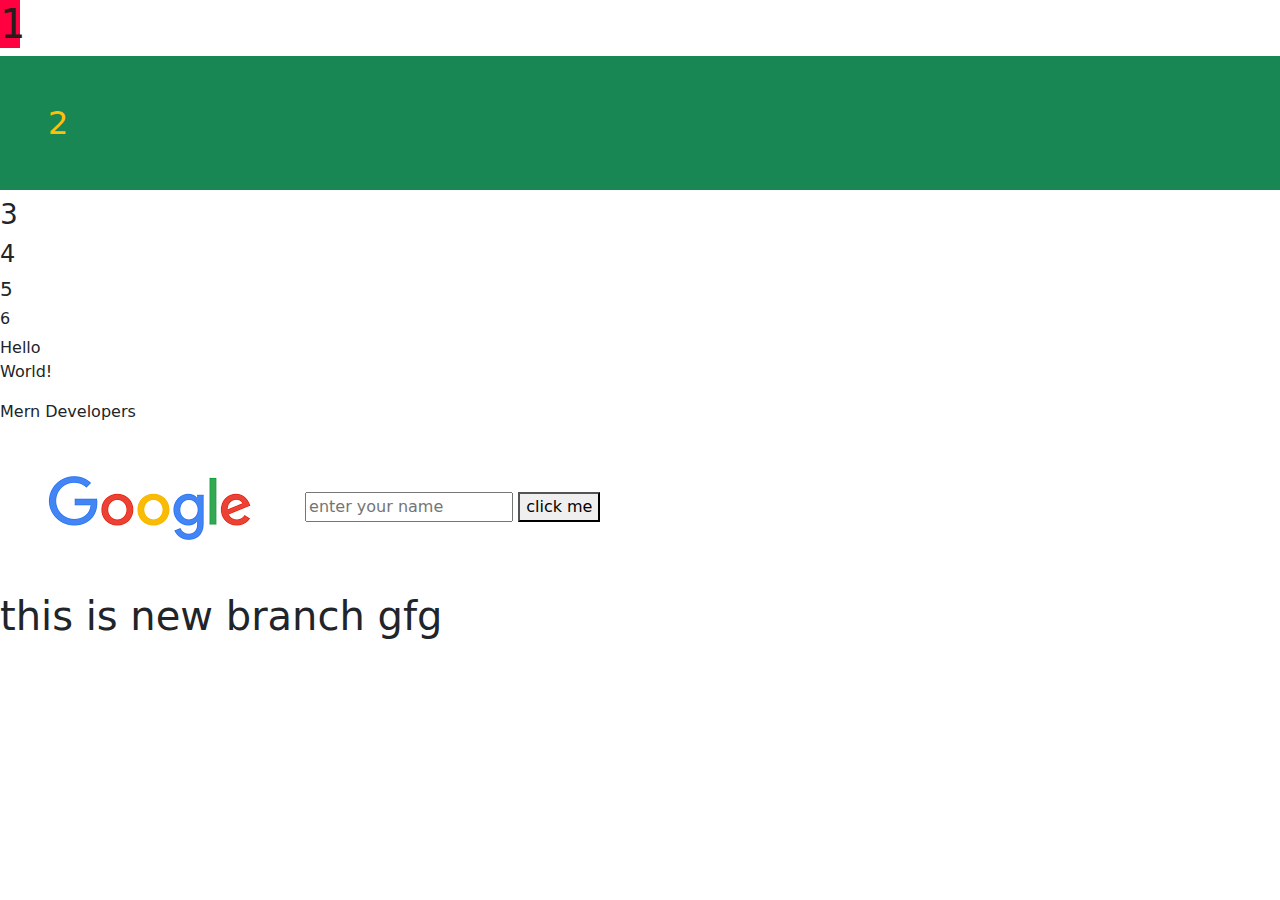
<file: index.html>
<!DOCTYPE html>
<html lang="en">

<head>
    <meta charset="UTF-8">
    <meta name="viewport" content="width=device width, initial-scale=1.0">
    <title>MERN session</title>
    <link href="https://cdn.jsdelivr.net/npm/bootstrap@5.3.3/dist/css/bootstrap.min.css" rel="stylesheet"
        integrity="sha384-QWTKZyjpPEjISv5WaRU9OFeRpok6YctnYmDr5pNlyT2bRjXh0JMhjY6hW+ALEwIH" crossorigin="anonymous">

    <!-- <link rel="stylesheet" href="style.css"> -->
    <style>
         /* h2 {  
            color: blue(106, 240, 148);
           }    */

        /* tag selector */
        /* .h3-tag { 
            background-color: blueviolet;
        } */

        /* class selector */
        /* #h4-tag {
            background-color: brown;
        } */

        /* id selector */
        /* input[placeholder] {
            background-color: blueviolet;
        } */

        /* attribute selector 
         div p{ 
         background-color: yellow; 
         }
         */
    </style>
</head>

<body>
    <h1 style="color: rgb(39, 29, 29);background-color: rgb(255, 0, 64);width: 20px;">1</h1>
    <h2 class="bg-success text-warning p-5">2</h2>
    <h3 class="h3-tag">3</h3>
    <h4 id="h4-tag">4</h4>
    <h5>5</h5>
    <h6>6</h6>
    <div>
        Hello
        <p>World!</p>
        <span>Mern Developers</span>
    </div>
    <img src="img.png" alt="no image found"><img>
    <input placeholder="enter your name " type="text">
    <button>click me</button>
    <h1>this is new branch gfg</h1>
    <script src="https://cdn.jsdelivr.net/npm/bootstrap@5.3.3/dist/js/bootstrap.bundle.min.js"
        integrity="sha384-YvpcrYf0tY3lHB60NNkmXc5s9fDVZLESaAA55NDzOxhy9GkcIdslK1eN7N6jIeHz"
        crossorigin="anonymous"></script>
</body>

</html>
</file>
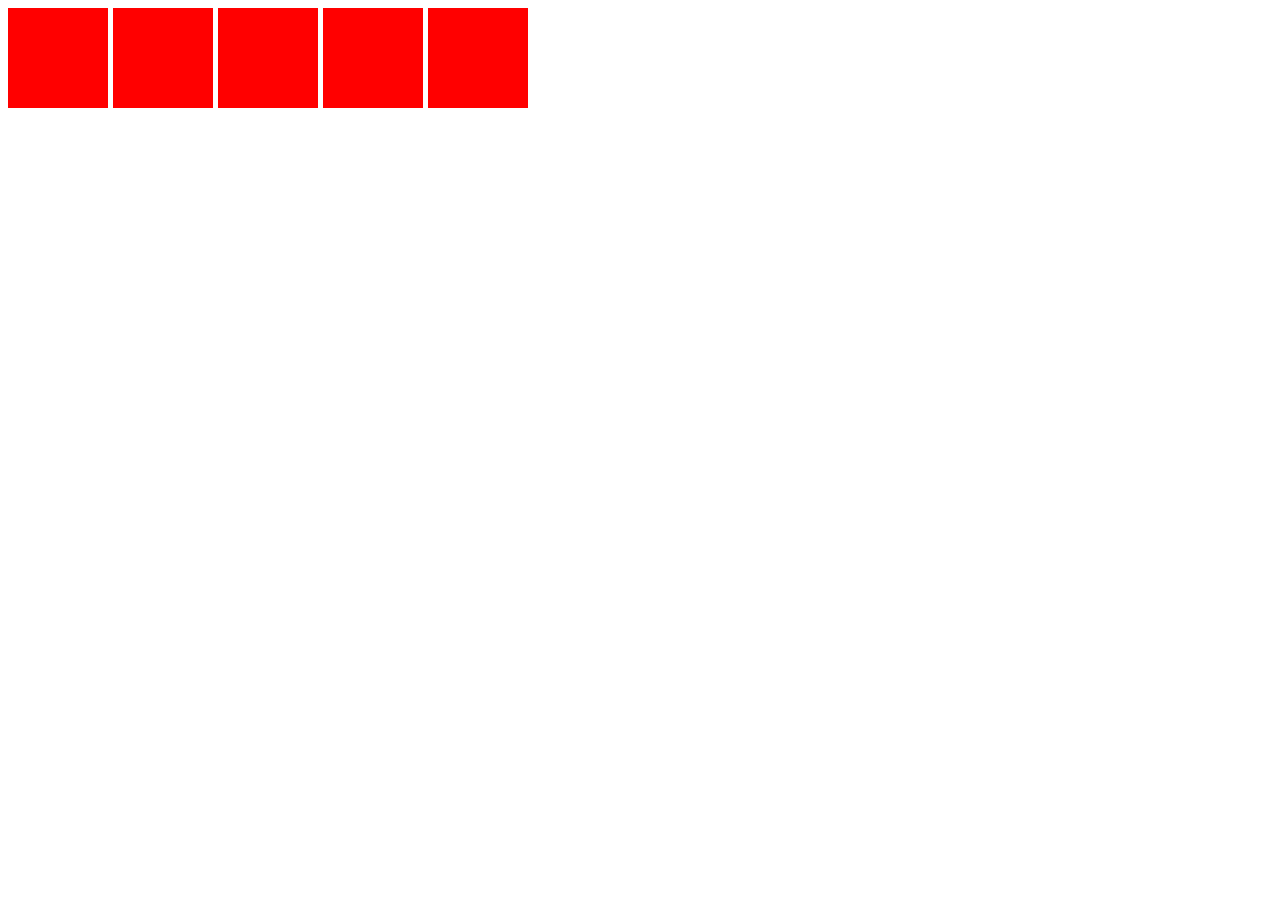
<file: WE-3/flex.html>
<!DOCTYPE html>
<html lang="en">
<head>
    <meta charset="UTF-8">
    <meta name="viewport" content="width=device-width, initial-scale=1.0">
    <title>flex</title>
    <style>
        .box{
            width: 100px;
            height: 100px;
            background-color: red;
        }

        .container{
            display: flex;
            gap: 5px;
        }
    </style>

</head>
<body>
   <div class="container">
    <div class="box"></div>
    <div class="box"></div>
    <div class="box"></div>
    <div class="box"></div>
    <div class="box"></div>
</body>
   </div>
</html>
</file>
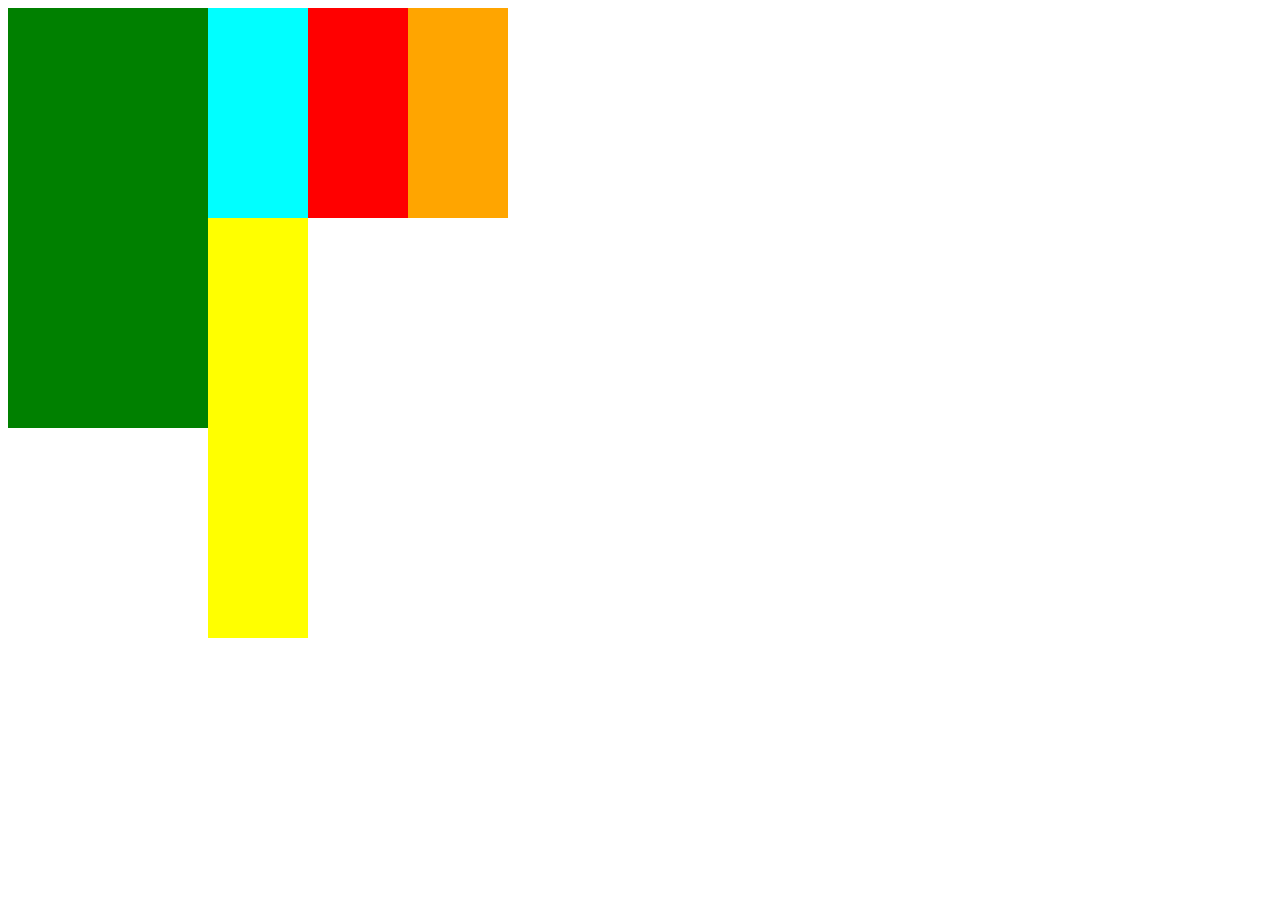
<file: WE-3/grid.html>
<!DOCTYPE html>
<html lang="en">

<head>
    <meta charset="UTF-8">
    <meta name="viewport" content="width=], initial-scale=1.0">
    <title>Grid...</title>
    <style>
        .container {
            display: grid;
            width: 100%;
            height: 70vh;
            /* grid-template-areas: ". H H H SM"
                "S C C C SM"
                "S C C C SM"
                "F F F F SM"
            ; */

            grid-template-columns: repeat(5,100px);
        }

        .header {
            /* grid-area: H; */
            background-color: green;
          grid-row:1/3;
            grid-column: 1/3;
        }

        .sidebar {
            /* grid-area: S; */
            background-color: yellow;
            grid-row: 2/4;
        }

        .content {
            /* grid-area: C; */
            background-color: cyan;
        }

        .footer {
            /* grid-area: F; */
            background-color: red;
        }

        .submain {
            /* grid-area: SM; */
            background-color: orange;
        }
    </style>
</head>

<body>
    <div class="container">
        <div class="header"></div>
        <div class="content"></div>
        <div class="sidebar"></div>
        <div class="footer"></div>
        <div class="submain"></div>
    </div>

</body>
</file>
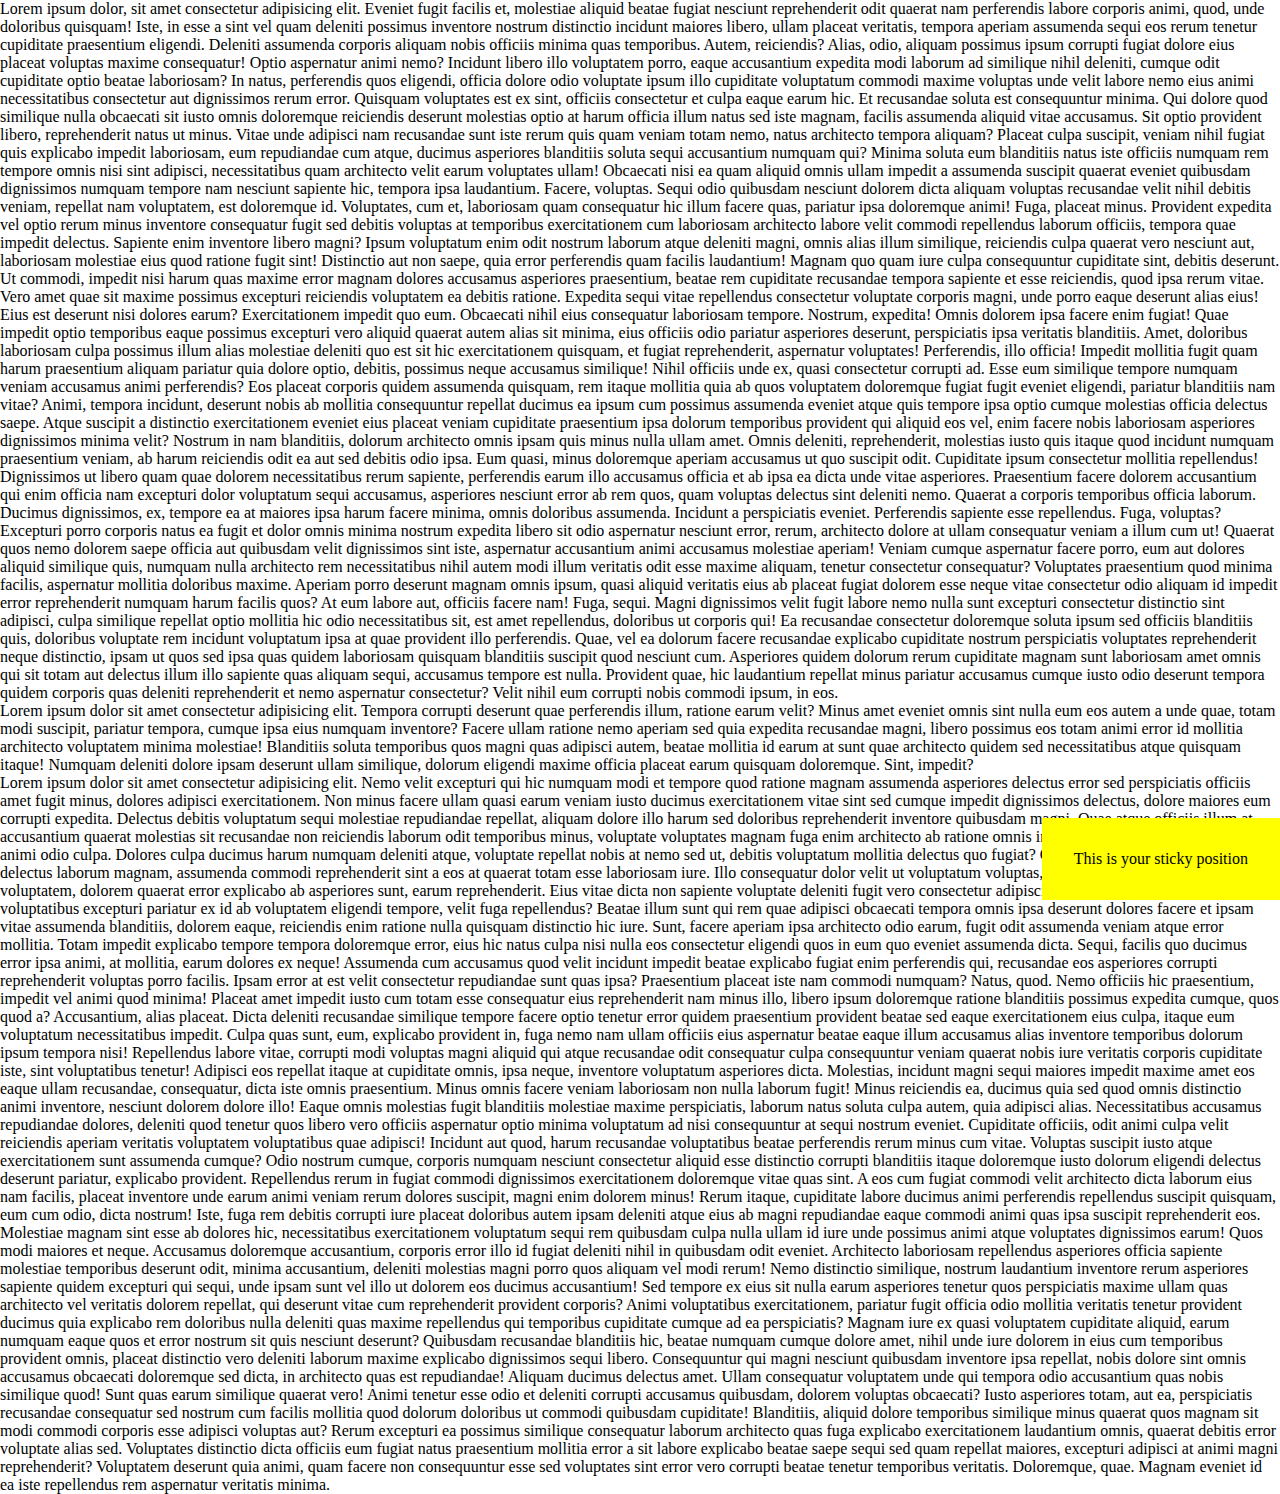
<file: WE-4/positions.html>
<!DOCTYPE html>
<html lang="en">
<head>
    <meta charset="UTF-8">
    <meta name="viewport" content="width=device-width, initial-scale=1.0">
    <title>Positions</title>
    <style>
        *{
            margin: 0;
        }



        /* ralative */
        /* .parent{
            width: 100vw;
            height: 40vh;
            background-color: red;
            position: relative;
        } */
           /* absolute */
        /* .child{
            width: 50px;
            height: 50px;
            background-color: yellow;
            position: absolute;
            top: 0;
            left: 0;
        } */
         /* .sticky{
            background-color: yellow;
            padding: 2rem;
            position: sticky;
            top: 0;
            bottom: 0;
         } */
          /* fix */
          .sticky{
            background-color: yellow;
            padding: 2rem;
            position: fixed;
            /* top: 0; */
            bottom: 0;
            right: 0;
          }
    </style>
</head>
<body>
    <!-- <div class="parent">
        <div class="child"></div>
    </div> -->
    <div>Lorem ipsum dolor, sit amet consectetur adipisicing elit. Eveniet fugit facilis et, molestiae aliquid beatae fugiat nesciunt reprehenderit odit quaerat nam perferendis labore corporis animi, quod, unde doloribus quisquam! Iste, in esse a sint vel quam deleniti possimus inventore nostrum distinctio incidunt maiores libero, ullam placeat veritatis, tempora aperiam assumenda sequi eos rerum tenetur cupiditate praesentium eligendi. Deleniti assumenda corporis aliquam nobis officiis minima quas temporibus. Autem, reiciendis? Alias, odio, aliquam possimus ipsum corrupti fugiat dolore eius placeat voluptas maxime consequatur! Optio aspernatur animi nemo? Incidunt libero illo voluptatem porro, eaque accusantium expedita modi laborum ad similique nihil deleniti, cumque odit cupiditate optio beatae laboriosam? In natus, perferendis quos eligendi, officia dolore odio voluptate ipsum illo cupiditate voluptatum commodi maxime voluptas unde velit labore nemo eius animi necessitatibus consectetur aut dignissimos rerum error. Quisquam voluptates est ex sint, officiis consectetur et culpa eaque earum hic. Et recusandae soluta est consequuntur minima. Qui dolore quod similique nulla obcaecati sit iusto omnis doloremque reiciendis deserunt molestias optio at harum officia illum natus sed iste magnam, facilis assumenda aliquid vitae accusamus. Sit optio provident libero, reprehenderit natus ut minus. Vitae unde adipisci nam recusandae sunt iste rerum quis quam veniam totam nemo, natus architecto tempora aliquam? Placeat culpa suscipit, veniam nihil fugiat quis explicabo impedit laboriosam, eum repudiandae cum atque, ducimus asperiores blanditiis soluta sequi accusantium numquam qui? Minima soluta eum blanditiis natus iste officiis numquam rem tempore omnis nisi sint adipisci, necessitatibus quam architecto velit earum voluptates ullam! Obcaecati nisi ea quam aliquid omnis ullam impedit a assumenda suscipit quaerat eveniet quibusdam dignissimos numquam tempore nam nesciunt sapiente hic, tempora ipsa laudantium. Facere, voluptas. Sequi odio quibusdam nesciunt dolorem dicta aliquam voluptas recusandae velit nihil debitis veniam, repellat nam voluptatem, est doloremque id. Voluptates, cum et, laboriosam quam consequatur hic illum facere quas, pariatur ipsa doloremque animi! Fuga, placeat minus. Provident expedita vel optio rerum minus inventore consequatur fugit sed debitis voluptas at temporibus exercitationem cum laboriosam architecto labore velit commodi repellendus laborum officiis, tempora quae impedit delectus. Sapiente enim inventore libero magni? Ipsum voluptatum enim odit nostrum laborum atque deleniti magni, omnis alias illum similique, reiciendis culpa quaerat vero nesciunt aut, laboriosam molestiae eius quod ratione fugit sint! Distinctio aut non saepe, quia error perferendis quam facilis laudantium! Magnam quo quam iure culpa consequuntur cupiditate sint, debitis deserunt. Ut commodi, impedit nisi harum quas maxime error magnam dolores accusamus asperiores praesentium, beatae rem cupiditate recusandae tempora sapiente et esse reiciendis, quod ipsa rerum vitae. Vero amet quae sit maxime possimus excepturi reiciendis voluptatem ea debitis ratione. Expedita sequi vitae repellendus consectetur voluptate corporis magni, unde porro eaque deserunt alias eius! Eius est deserunt nisi dolores earum? Exercitationem impedit quo eum. Obcaecati nihil eius consequatur laboriosam tempore. Nostrum, expedita! Omnis dolorem ipsa facere enim fugiat! Quae impedit optio temporibus eaque possimus excepturi vero aliquid quaerat autem alias sit minima, eius officiis odio pariatur asperiores deserunt, perspiciatis ipsa veritatis blanditiis. Amet, doloribus laboriosam culpa possimus illum alias molestiae deleniti quo est sit hic exercitationem quisquam, et fugiat reprehenderit, aspernatur voluptates! Perferendis, illo officia! Impedit mollitia fugit quam harum praesentium aliquam pariatur quia dolore optio, debitis, possimus neque accusamus similique! Nihil officiis unde ex, quasi consectetur corrupti ad. Esse eum similique tempore numquam veniam accusamus animi perferendis? Eos placeat corporis quidem assumenda quisquam, rem itaque mollitia quia ab quos voluptatem doloremque fugiat fugit eveniet eligendi, pariatur blanditiis nam vitae? Animi, tempora incidunt, deserunt nobis ab mollitia consequuntur repellat ducimus ea ipsum cum possimus assumenda eveniet atque quis tempore ipsa optio cumque molestias officia delectus saepe. Atque suscipit a distinctio exercitationem eveniet eius placeat veniam cupiditate praesentium ipsa dolorum temporibus provident qui aliquid eos vel, enim facere nobis laboriosam asperiores dignissimos minima velit? Nostrum in nam blanditiis, dolorum architecto omnis ipsam quis minus nulla ullam amet. Omnis deleniti, reprehenderit, molestias iusto quis itaque quod incidunt numquam praesentium veniam, ab harum reiciendis odit ea aut sed debitis odio ipsa. Eum quasi, minus doloremque aperiam accusamus ut quo suscipit odit. Cupiditate ipsum consectetur mollitia repellendus! Dignissimos ut libero quam quae dolorem necessitatibus rerum sapiente, perferendis earum illo accusamus officia et ab ipsa ea dicta unde vitae asperiores. Praesentium facere dolorem accusantium qui enim officia nam excepturi dolor voluptatum sequi accusamus, asperiores nesciunt error ab rem quos, quam voluptas delectus sint deleniti nemo. Quaerat a corporis temporibus officia laborum. Ducimus dignissimos, ex, tempore ea at maiores ipsa harum facere minima, omnis doloribus assumenda. Incidunt a perspiciatis eveniet. Perferendis sapiente esse repellendus. Fuga, voluptas? Excepturi porro corporis natus ea fugit et dolor omnis minima nostrum expedita libero sit odio aspernatur nesciunt error, rerum, architecto dolore at ullam consequatur veniam a illum cum ut! Quaerat quos nemo dolorem saepe officia aut quibusdam velit dignissimos sint iste, aspernatur accusantium animi accusamus molestiae aperiam! Veniam cumque aspernatur facere porro, eum aut dolores aliquid similique quis, numquam nulla architecto rem necessitatibus nihil autem modi illum veritatis odit esse maxime aliquam, tenetur consectetur consequatur? Voluptates praesentium quod minima facilis, aspernatur mollitia doloribus maxime. Aperiam porro deserunt magnam omnis ipsum, quasi aliquid veritatis eius ab placeat fugiat dolorem esse neque vitae consectetur odio aliquam id impedit error reprehenderit numquam harum facilis quos? At eum labore aut, officiis facere nam! Fuga, sequi. Magni dignissimos velit fugit labore nemo nulla sunt excepturi consectetur distinctio sint adipisci, culpa similique repellat optio mollitia hic odio necessitatibus sit, est amet repellendus, doloribus ut corporis qui! Ea recusandae consectetur doloremque soluta ipsum sed officiis blanditiis quis, doloribus voluptate rem incidunt voluptatum ipsa at quae provident illo perferendis. Quae, vel ea dolorum facere recusandae explicabo cupiditate nostrum perspiciatis voluptates reprehenderit neque distinctio, ipsam ut quos sed ipsa quas quidem laboriosam quisquam blanditiis suscipit quod nesciunt cum. Asperiores quidem dolorum rerum cupiditate magnam sunt laboriosam amet omnis qui sit totam aut delectus illum illo sapiente quas aliquam sequi, accusamus tempore est nulla. Provident quae, hic laudantium repellat minus pariatur accusamus cumque iusto odio deserunt tempora quidem corporis quas deleniti reprehenderit et nemo aspernatur consectetur? Velit nihil eum corrupti nobis commodi ipsum, in eos.
    </div>
    <div class="sticky">This is your sticky position</div>
    <div>Lorem ipsum dolor sit amet consectetur adipisicing elit. Tempora corrupti deserunt quae perferendis illum, ratione earum velit? Minus amet eveniet omnis sint nulla eum eos autem a unde quae, totam modi suscipit, pariatur tempora, cumque ipsa eius numquam inventore? Facere ullam ratione nemo aperiam sed quia expedita recusandae magni, libero possimus eos totam animi error id mollitia architecto voluptatem minima molestiae! Blanditiis soluta temporibus quos magni quas adipisci autem, beatae mollitia id earum at sunt quae architecto quidem sed necessitatibus atque quisquam itaque! Numquam deleniti dolore ipsam deserunt ullam similique, dolorum eligendi maxime officia placeat earum quisquam doloremque. Sint, impedit?</div>
    <div>Lorem ipsum dolor sit amet consectetur adipisicing elit. Nemo velit excepturi qui hic numquam modi et tempore quod ratione magnam assumenda asperiores delectus error sed perspiciatis officiis amet fugit minus, dolores adipisci exercitationem. Non minus facere ullam quasi earum veniam iusto ducimus exercitationem vitae sint sed cumque impedit dignissimos delectus, dolore maiores eum corrupti expedita. Delectus debitis voluptatum sequi molestiae repudiandae repellat, aliquam dolore illo harum sed doloribus reprehenderit inventore quibusdam magni. Quae atque officiis illum at accusantium quaerat molestias sit recusandae non reiciendis laborum odit temporibus minus, voluptate voluptates magnam fuga enim architecto ab ratione omnis inventore repudiandae similique. Velit animi odio culpa. Dolores culpa ducimus harum numquam deleniti atque, voluptate repellat nobis at nemo sed ut, debitis voluptatum mollitia delectus quo fugiat? Quia optio accusantium dolorem delectus laborum magnam, assumenda commodi reprehenderit sint a eos at quaerat totam esse laboriosam iure. Illo consequatur dolor velit ut voluptatum voluptas, praesentium possimus quia voluptatem, dolorem quaerat error explicabo ab asperiores sunt, earum reprehenderit. Eius vitae dicta non sapiente voluptate deleniti fugit vero consectetur adipisci possimus doloribus facere earum voluptatibus excepturi pariatur ex id ab voluptatem eligendi tempore, velit fuga repellendus? Beatae illum sunt qui rem quae adipisci obcaecati tempora omnis ipsa deserunt dolores facere et ipsam vitae assumenda blanditiis, dolorem eaque, reiciendis enim ratione nulla quisquam distinctio hic iure. Sunt, facere aperiam ipsa architecto odio earum, fugit odit assumenda veniam atque error mollitia. Totam impedit explicabo tempore tempora doloremque error, eius hic natus culpa nisi nulla eos consectetur eligendi quos in eum quo eveniet assumenda dicta. Sequi, facilis quo ducimus error ipsa animi, at mollitia, earum dolores ex neque! Assumenda cum accusamus quod velit incidunt impedit beatae explicabo fugiat enim perferendis qui, recusandae eos asperiores corrupti reprehenderit voluptas porro facilis. Ipsam error at est velit consectetur repudiandae sunt quas ipsa? Praesentium placeat iste nam commodi numquam? Natus, quod. Nemo officiis hic praesentium, impedit vel animi quod minima! Placeat amet impedit iusto cum totam esse consequatur eius reprehenderit nam minus illo, libero ipsum doloremque ratione blanditiis possimus expedita cumque, quos quod a? Accusantium, alias placeat. Dicta deleniti recusandae similique tempore facere optio tenetur error quidem praesentium provident beatae sed eaque exercitationem eius culpa, itaque eum voluptatum necessitatibus impedit. Culpa quas sunt, eum, explicabo provident in, fuga nemo nam ullam officiis eius aspernatur beatae eaque illum accusamus alias inventore temporibus dolorum ipsum tempora nisi! Repellendus labore vitae, corrupti modi voluptas magni aliquid qui atque recusandae odit consequatur culpa consequuntur veniam quaerat nobis iure veritatis corporis cupiditate iste, sint voluptatibus tenetur! Adipisci eos repellat itaque at cupiditate omnis, ipsa neque, inventore voluptatum asperiores dicta. Molestias, incidunt magni sequi maiores impedit maxime amet eos eaque ullam recusandae, consequatur, dicta iste omnis praesentium. Minus omnis facere veniam laboriosam non nulla laborum fugit! Minus reiciendis ea, ducimus quia sed quod omnis distinctio animi inventore, nesciunt dolorem dolore illo! Eaque omnis molestias fugit blanditiis molestiae maxime perspiciatis, laborum natus soluta culpa autem, quia adipisci alias. Necessitatibus accusamus repudiandae dolores, deleniti quod tenetur quos libero vero officiis aspernatur optio minima voluptatum ad nisi consequuntur at sequi nostrum eveniet. Cupiditate officiis, odit animi culpa velit reiciendis aperiam veritatis voluptatem voluptatibus quae adipisci! Incidunt aut quod, harum recusandae voluptatibus beatae perferendis rerum minus cum vitae. Voluptas suscipit iusto atque exercitationem sunt assumenda cumque? Odio nostrum cumque, corporis numquam nesciunt consectetur aliquid esse distinctio corrupti blanditiis itaque doloremque iusto dolorum eligendi delectus deserunt pariatur, explicabo provident. Repellendus rerum in fugiat commodi dignissimos exercitationem doloremque vitae quas sint. A eos cum fugiat commodi velit architecto dicta laborum eius nam facilis, placeat inventore unde earum animi veniam rerum dolores suscipit, magni enim dolorem minus! Rerum itaque, cupiditate labore ducimus animi perferendis repellendus suscipit quisquam, eum cum odio, dicta nostrum! Iste, fuga rem debitis corrupti iure placeat doloribus autem ipsam deleniti atque eius ab magni repudiandae eaque commodi animi quas ipsa suscipit reprehenderit eos. Molestiae magnam sint esse ab dolores hic, necessitatibus exercitationem voluptatum sequi rem quibusdam culpa nulla ullam id iure unde possimus animi atque voluptates dignissimos earum! Quos modi maiores et neque. Accusamus doloremque accusantium, corporis error illo id fugiat deleniti nihil in quibusdam odit eveniet. Architecto laboriosam repellendus asperiores officia sapiente molestiae temporibus deserunt odit, minima accusantium, deleniti molestias magni porro quos aliquam vel modi rerum! Nemo distinctio similique, nostrum laudantium inventore rerum asperiores sapiente quidem excepturi qui sequi, unde ipsam sunt vel illo ut dolorem eos ducimus accusantium! Sed tempore ex eius sit nulla earum asperiores tenetur quos perspiciatis maxime ullam quas architecto vel veritatis dolorem repellat, qui deserunt vitae cum reprehenderit provident corporis? Animi voluptatibus exercitationem, pariatur fugit officia odio mollitia veritatis tenetur provident ducimus quia explicabo rem doloribus nulla deleniti quas maxime repellendus qui temporibus cupiditate cumque ad ea perspiciatis? Magnam iure ex quasi voluptatem cupiditate aliquid, earum numquam eaque quos et error nostrum sit quis nesciunt deserunt? Quibusdam recusandae blanditiis hic, beatae numquam cumque dolore amet, nihil unde iure dolorem in eius cum temporibus provident omnis, placeat distinctio vero deleniti laborum maxime explicabo dignissimos sequi libero. Consequuntur qui magni nesciunt quibusdam inventore ipsa repellat, nobis dolore sint omnis accusamus obcaecati doloremque sed dicta, in architecto quas est repudiandae! Aliquam ducimus delectus amet. Ullam consequatur voluptatem unde qui tempora odio accusantium quas nobis similique quod! Sunt quas earum similique quaerat vero! Animi tenetur esse odio et deleniti corrupti accusamus quibusdam, dolorem voluptas obcaecati? Iusto asperiores totam, aut ea, perspiciatis recusandae consequatur sed nostrum cum facilis mollitia quod dolorum doloribus ut commodi quibusdam cupiditate! Blanditiis, aliquid dolore temporibus similique minus quaerat quos magnam sit modi commodi corporis esse adipisci voluptas aut? Rerum excepturi ea possimus similique consequatur laborum architecto quas fuga explicabo exercitationem laudantium omnis, quaerat debitis error voluptate alias sed. Voluptates distinctio dicta officiis eum fugiat natus praesentium mollitia error a sit labore explicabo beatae saepe sequi sed quam repellat maiores, excepturi adipisci at animi magni reprehenderit? Voluptatem deserunt quia animi, quam facere non consequuntur esse sed voluptates sint error vero corrupti beatae tenetur temporibus veritatis. Doloremque, quae. Magnam eveniet id ea iste repellendus rem aspernatur veritatis minima.</div>
   
</body>
</html>
</file>
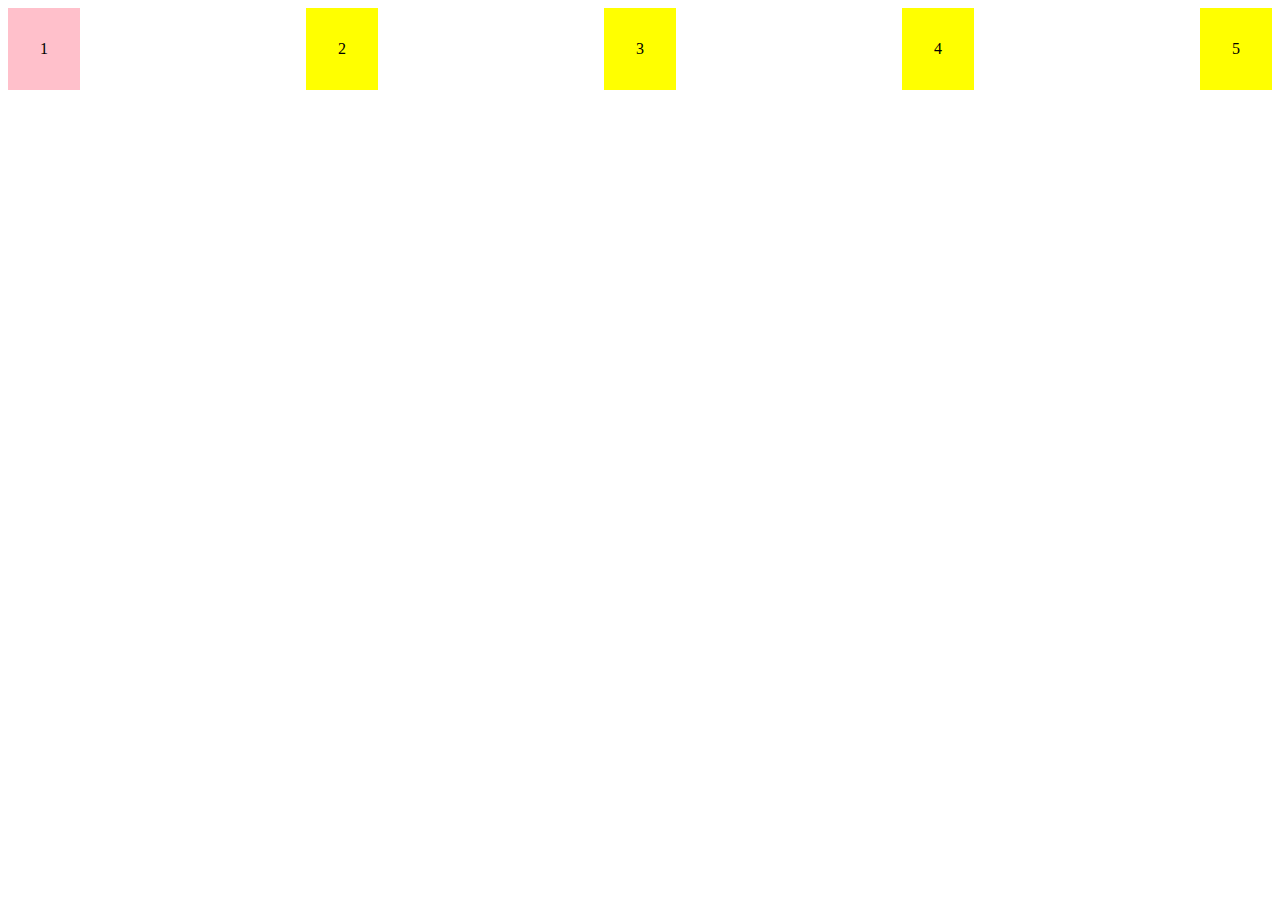
<file: WE-4/responsiveness.html>
<!DOCTYPE html>
<html lang="en">
<head>
    <meta charset="UTF-8">
    <meta name="viewport" content="width=device-width, initial-scale=1.0">
    <title>Document</title>
    <style>
        .box{
            padding: 2rem;
            background-color: yellow;
        }
        .container {
            display: flex;
            gap: 5px;
            justify-content: space-between;
            flex-direction: row;
            flex-wrap: nowrap;
        }
        @media (max-width:580px) {
            .container {
                flex-direction: column;
                flex-wrap: wrap;
            }

            .box1 {
                background-color: red;
            }
        }
        @media (min-width:1024px){
             /* .container{
                flex-direction: column;
                flex-wrap: wrap; 
                 } */
                 .box1 {
                    background-color: pink;
                 }
                }
    </style>

</head>
<body>
    <div class="container">
        <div class="box box1">1</div>
        <div class="box">2</div>
        <div class="box">3</div>
        <div class="box">4</div>
        <div class="box">5</div>
    </div>
    <!-- <script src="script.js">
        
    </script> -->
</body>
</html>
</file>
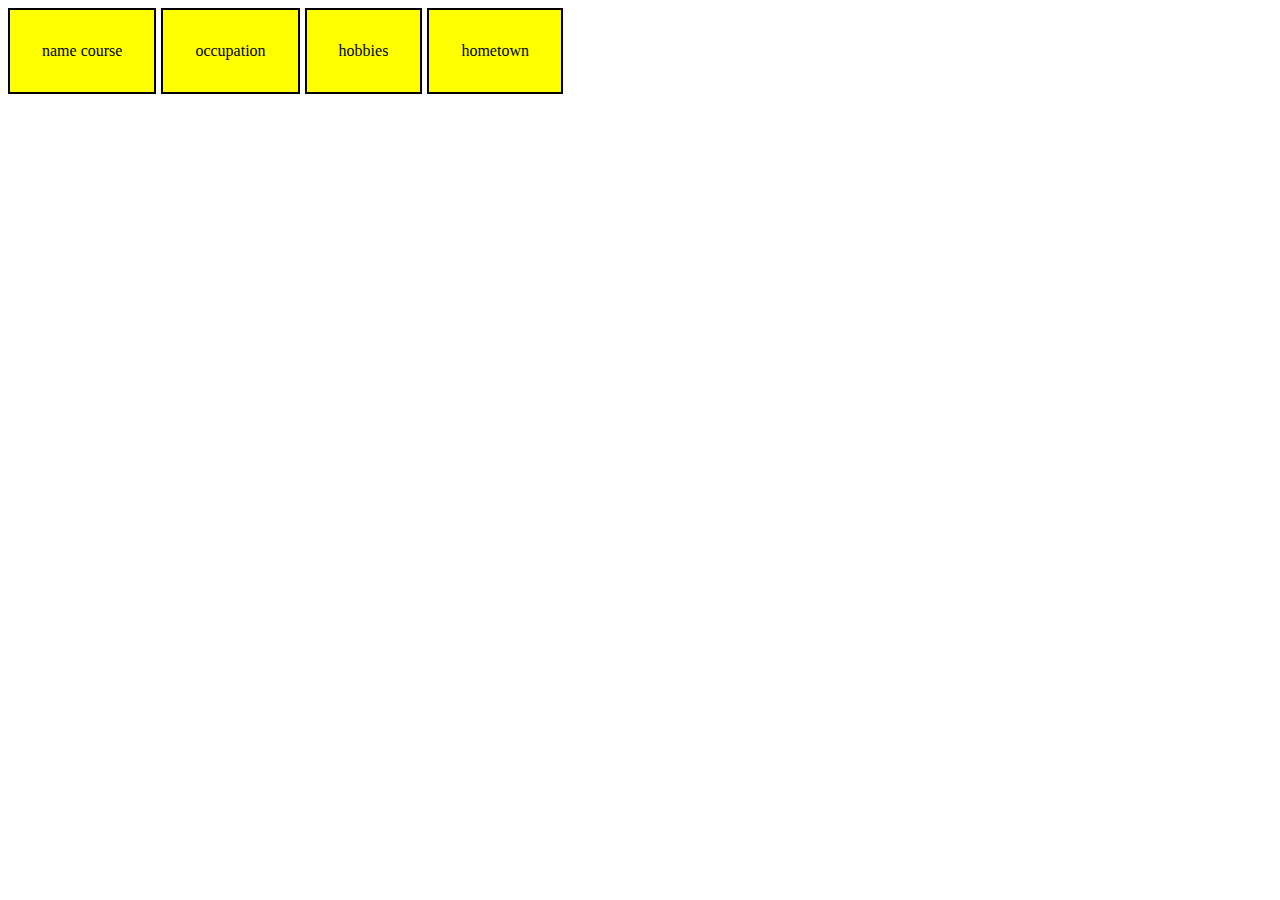
<file: WE-4/task.html>
<!DOCTYPE html>
<html lang="en">
<head>
    <meta charset="UTF-8">
    <meta name="viewport" content="width=device-width, initial-scale=1.0">
    <title>Document</title>
    <style>
        .container{
            display: flex;
            gap: 5px;
            justify-content: space-even;
        }
        .n{
            padding: 2rem;
            background-color: yellow;
            border: 2px solid black;
        }
        @media (max-width:500px){
            .container{
                flex-wrap: wrap;
            }
        }
            @media (max-width:1024px){
            .container{
                flex-wrap: wrap;}
            }
    </style>
</head>
<body>
    <div class="container">
    <div class="n">name course</div>
    <div class="n">occupation</div>
    <div class="n">hobbies</div>
    <div class="n">hometown</div>
</body>
</html>
</file>
<file: style.css>
/* div p{
    background-color: rgb(81, 0, 255);
}

h2{
    background-color: red;
    padding: 20px;;
    border: 10px solid darkgreen;
} */
</file>
